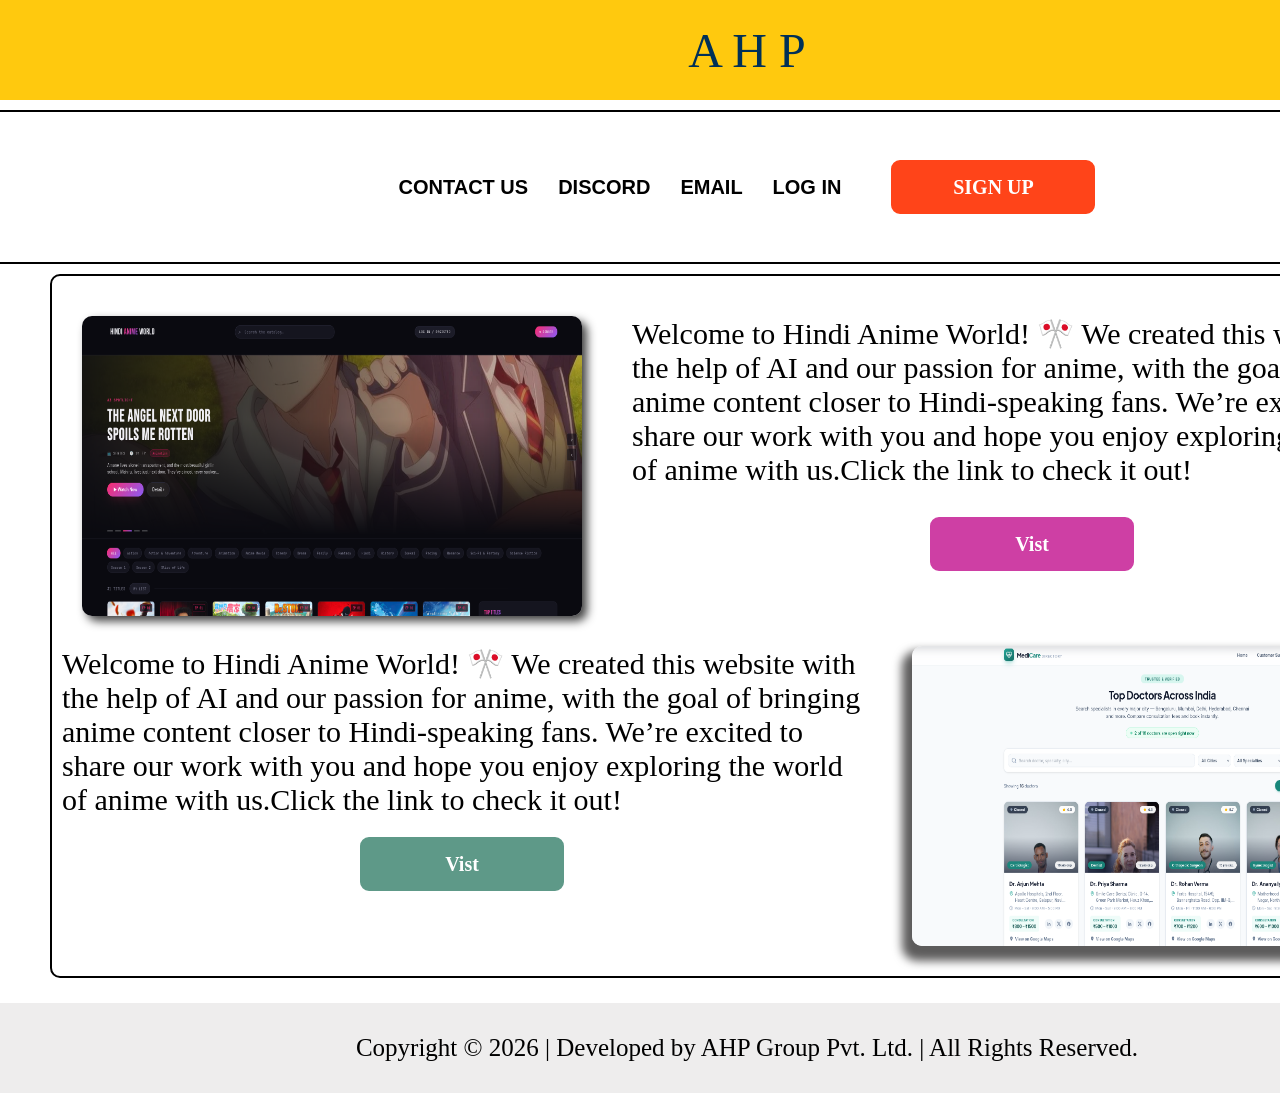
<file: index.html>
<!DOCTYPE html>
<html lang="en">
<head>
    <meta charset="UTF-8">
    <meta name="viewport" content="width=device-width, initial-scale=1.0">
    <link rel="stylesheet" href="index.css">
    <title>API</title>
    <script src="script.js"></script>
</head>
<body>
<div id="top">
    <!-- Header -->
        <div class="header">
            <div class="logo">
                A H P
            </div>

        </div>

    <!-- Info -->
        <div class="info">
            <div class="info_container">

                <div class="info_container_left">
                    <a href="">CONTACT US</a>
                    <a href="https://discord.gg/6JvNE224W" target="_blank">DISCORD</a>
                    <a href="mailto:hnsrjsih4@gmail.com" target="_blank">EMAIL</a>
                    <a href="">LOG IN</a>
                </div>

                
                <div class="info_container_right">
                <a class="Sign_up_btn" href="pages/signup.html"> SIGN UP</a>
                </div>
            </div>


        </div>

    <!-- --------- -->
        <div class="about">
            <div class="about_one">
                <div class="about_image_one">

                    <img src="images/about_image_1.png" alt="Hindi Anime World">

                </div>

                <div class="about_one_para">
                    <p>Welcome to Hindi Anime World! 🎌 We created this website with the help of AI and our passion for anime, with the goal of bringing anime content closer to Hindi-speaking fans. We’re excited to share our work with you and hope you enjoy exploring the world of anime with us.Click the link to check it out!</p>
                    <div class="about_one_btncontainer">
                        <a class="about_one_button" href="https://hindi-anime-world-ahpgrouppvtltd.vercel.app/" class="about_one_button" target="_blank">Vist</a>
                    </div>
                </div>
            </div>

            <!-- ----------------------------------------------- -->
            <div class="about_two">
                
                <div class="about_two_para">
                    <p>Welcome to Hindi Anime World! 🎌 We created this website with the help of AI and our passion for anime, with the goal of bringing anime content closer to Hindi-speaking fans. We’re excited to share our work with you and hope you enjoy exploring the world of anime with us.Click the link to check it out!</p>
                    <div class="about_two_btncontainer">
                        <a class="about_two_button" href="https://medi-care-directory-ahpgrouppvtltd.vercel.app/" class="about_one_button" target="_blank">Vist</a>
                    </div>
                </div>

                <div class="about_image_two">

                    <img src="images/about_image_2.png" alt="Hindi Anime World">

                </div>

            </div>
        </div>

        <!-- ----------------------------------------------------------------- -->

</div>


<!-- ------------------------------- -->
<div class="bottom">
    <!--FOOTER  -->
    <div class="footer">

        Copyright © 2026 | Developed by AHP Group Pvt. Ltd. | All Rights Reserved.

    </div>
</div>

</body>
</html>
</file>
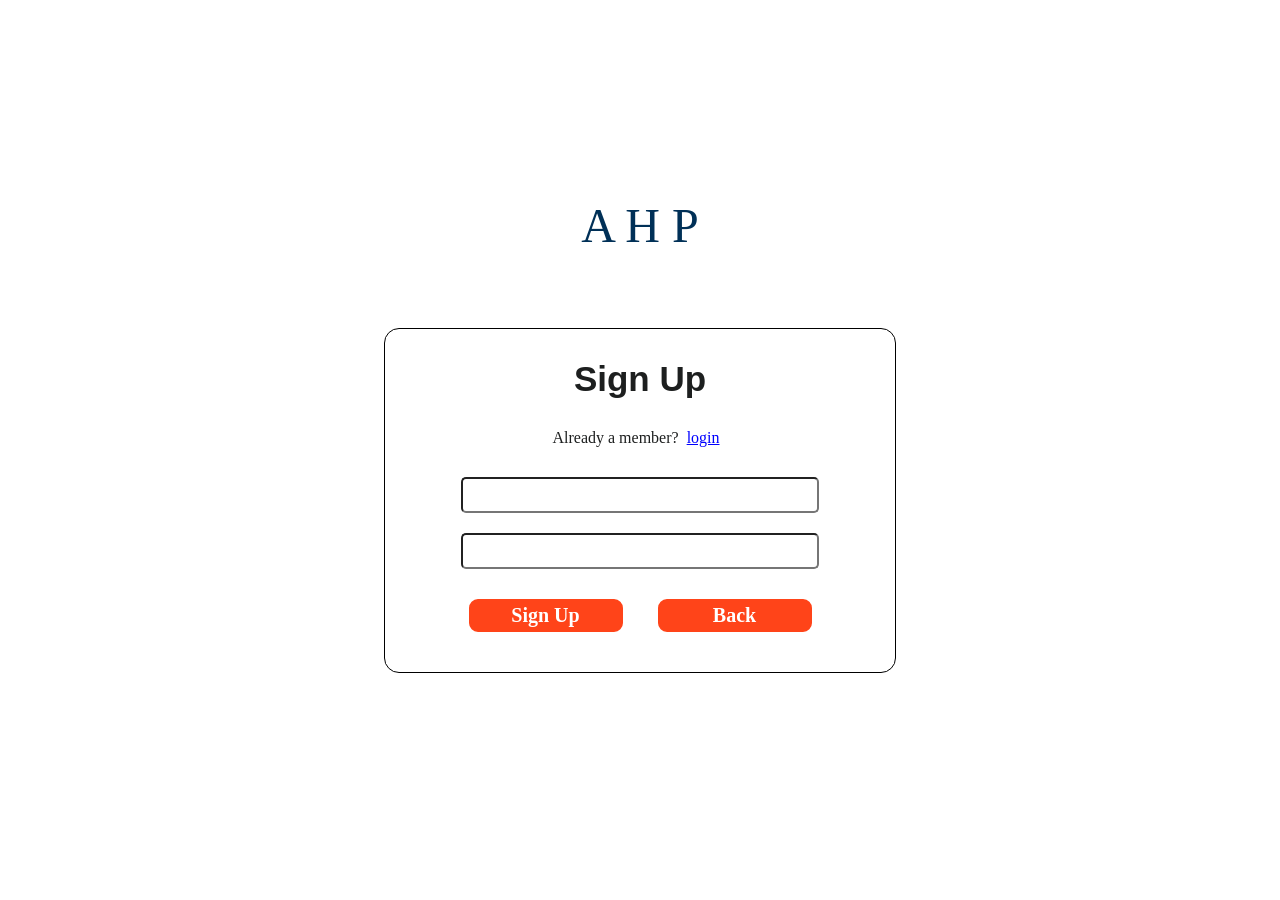
<file: pages/signup.html>
<!DOCTYPE html>
<html lang="en">
<head>
    <meta charset="UTF-8">
    <meta name="viewport" content="width=device-width, initial-scale=1.0">
    <link rel="stylesheet" href="signup.css">
    <title>Sign Up</title>
</head>
<body>
<div>
    <!-- Header -->
<div class="part1"> 
    <div class="header">
        <div class="logo">
            A H P
        </div>

    </div>

</div>







<!-- ================================== -->




<div class="part2">

    <div class="Sign_box">
        <h3>Sign Up</h3>
        <p>Already a member?<a href="" class="login">login</a></p>
        
        <div class="container">   
            <input type="Email" class="box">
            <input type="Passowrd" class="box">
            
            <div class="button">
                <a href="">Sign Up</a>
                <a href="../index.html">Back</a>
            </div>

        </div>
    </div>

</div>
</body>
</html>
</file>
<file: index.css>
/* *{
    outline:2px solid red;
} */

body{
    display:flex;
    flex-direction:column;
    flex-wrap:wrap;
    margin:0px;
   
    font-family:'Ubuntu';
    justify-content:space-evenly;
    
}
a{
    text-decoration:none;
}


/* --------------------------------------------------------------- */

/* header */


.header{
    min-height:100px;
    min-width:50vh;
    background-color:#ffc90e;
    /* flexbox */
    display:flex;
    justify-content:center;
    align-items:center;



}

.logo{
    font-size:48px;
    color:#003057;
}

/* -------------------------------------------------------- */

/* Info */

.info{
    margin-top:10px;
    min-height:150px;
    min-width:50vh;
    border-top:2px solid black;
    border-bottom:2px solid black;
    font-family:'arial';
    font-weight:bold;
    position:static;
    /* flexbox */
    display:flex;
    flex-wrap:wrap;
    justify-content:center;
    align-items:center;
    

}

.info_container{
    display:flex;
    justify-content:center;
    align-items:center;
    gap:50px;
    flex-wrap:wrap;
    
}

.info_container_left{
    display:flex;
    gap:30px;
    margin:auto;
}

.info_container .info_container_left a {
    color:black;
    font-size:20px;

}


.Sign_up_btn{
    display:flex;
    justify-content:center;
    align-items:center;
    height:50px;
    width:200px;
    border:2px solid #ff4419;
    border-radius:9px;
    background-color:#ff4419;
    color:#ff4419;
    font-family:"Roboto";
    font-weight:bold;
    font-size:20px;
    color:white;
    transition-property:transform;
    transition-duration:0.3s;
    transition-timing-function:ease;
    transition-delay:0s;

}

.Sign_up_btn:hover{
    transform:translateY(-10px);
    box-shadow: 0px 15px 10px 0px rgba(255, 68, 25, 0.5);
    background-color:white;
    color:#ff4419;
    border:2px solid #ff4419;
    border-radius:9px;
}

/* ---------------------------------------------------------- */

/* ABOUT */

.about{
    min-width:50vh;
    border:2px solid black;
    border-radius:10px;
    padding:10px;
    margin:10px 50px 0px 50px ;

    /* flex box */

    display:flex;
    flex-direction:column;
    justify-content:center;
    align-items:center;
    


}

.about_one{
    display:flex;
    flex-direction:row;
    align-self:flex-start;
    gap:50px;
    /* flex-wrap:wrap; */
    width:150vh;
    margin-left:20px;
    margin-top:30px
     
    
}

/* hindi anime world picture */
.about_image_one{
    display:flex;
    align-items:center;
    justify-content:center;
}

.about_one .about_image_one img{
    height:300px;
    width:500px;
    border-radius:10px;
    box-shadow:5px 5px 10px 0px rgba(63, 63, 63,1)
}
/* ------------------------------ */

.about_one_para{
    display:flex;
    flex-direction:column;
    align-items:center;
    gap:20px;
}

.about_one_para p{
    margin:0;
    font-family:'Roboto';
    font-size:30px;
    font-weight:350;
    display:flex;
    flex-direction:column;
    align-items:center;
    flex-wrap:wrap;
}
.about_one_btncontainer{
    display:flex;
    justify-content:center;
    align-items:center;
    padding:10px;

}
.about_one_button{
    display:flex;
    justify-content:center;
    align-items:center;
    height:50px;
    width:200px;
    border:2px solid #ce3fa4;
    border-radius:9px;
    background-color:#ce3fa4;
    color:#0078d7;
    font-family:"Roboto";
    font-weight:bold;
    font-size:20px;
    color:white;
    transition-property:transform;
    transition-duration:0.3s;
    transition-timing-function:ease;
    transition-delay:0s;
}



.about_one_button:hover{
    transform:translateY(-10px);
    box-shadow: 0px 15px 10px 0px rgba(189, 84, 500, 0.5);
    background-color:white;
    color:#ce3fa4;
    border:2px solid #ce3fa4;
    border-radius:9px;
}
/* --------------------------------------------------------------------------- */

.about_two{
    display:flex;
    flex-direction:row;
    align-self:flex-end;
    gap:50px;
    /* flex-wrap:wrap; */
    width:150vh;
    margin-top:30px;
    margin-right:20px; 
    margin-bottom:20px; 
}

.about_two_para{
    display:flex;
    flex-direction:column;
    align-items:center;
    gap:20px;
}

.about_two_para p{
    margin:0;
    font-family:'Roboto';
    font-size:30px;
    font-weight:350;
    display:flex;
    flex-direction:column;
    align-items:center;
    flex-wrap:wrap;
}

.about_two_button{
    display:flex;
    justify-content:center;
    align-items:center;
    height:50px;
    width:200px;
    border:2px solid #5e9988;
    border-radius:9px;
    background-color:#5e9988;
    color:#5e9988;
    font-family:"Roboto";
    font-weight:bold;
    font-size:20px;
    color:white;
    transition-property:transform;
    transition-duration:0.3s;
    transition-timing-function:ease;
    transition-delay:0s;
}



.about_two_button:hover{
    transform:translateY(-10px);
    box-shadow: 0px 15px 10px 0px rgba(94, 153, 136, 0.4);
    background-color:white;
    color:#5e9988;
    border:2px solid rgb(94, 153, 136);
    border-radius:9px;
}

/* Medical image  */
.about_image_two{
    display:flex;
    align-items:center;
    justify-content:center;
}

.about_two .about_image_two img{
    height:300px;
    width:500px;
    border-radius:10px;
    box-shadow:-5px 10px 10px 5px rgb(93, 92, 92)
}
/* ------------------------------ */


.footer{
    display:flex;
    justify-content:center;
    align-items:center;
    margin-top:25px;
    background-color:#eeeded;
    min-height:10vh;
    font-size:25px;
    font-weight:500px;
}
</file>
<file: pages/signup.css>
/* *{
    outline:2px solid red;
} */


body{
    display:flex;
    flex-direction:column;
    justify-content:center;
    align-items:space-between;
    min-height:100dvh;
    
    margin:0;
    
}
/* Header */

.part1{
height:100px;

}
.header{
    min-height:100px;
    min-width:50vh;
    font-weight:400;
        /* flexbox */
    display:flex;
    justify-content:center;
    align-items:center;
}
.logo{
    font-size:48px;
    color:#003057;
}










/* ================================== */

.part2{
    display:flex;
    flex-direction:column;
    justify-content:center;
    align-items:center;
    min-height:50dvh;
   
    margin:0;
}


.Sign_box{
    display:flex;
    flex-direction:column;
    padding:30px;
    gap:30px;
    border:1px solid black;
    border-radius:15px; 
    background-color:white;
}

h3{
    margin:0;
    text-align:center;
    font-family:"arial","Roboto";

    color:#1d1f1f;
    font-size:35px;
    font-weight:bold;
}
p{
    margin:0;
    text-align:center;
    color:#1d1f1f;
    font-weight:350;
}
.login{
    margin:8px;
    color:#0000ff;
    
}

.container{
    display:flex;
    flex-direction:column;
    align-items:center;
    min-width:50dvh;
    gap:20px;
}
input{
    border-radius:5px;
    height:30px;
    width:350px;
    font-size:20px;
}

.button{
    display:flex;
    gap:35px;
    padding:10px;
    
}
.button a {
    width:150px;
    text-align:center;
    padding:3px 0px;
    border:2px solid #ff4419;
    border-radius:9px;
    background-color:#ff4419;
    color:#ff4419;
    font-family:"Roboto";
    font-weight:bold;
    font-size:20px;
    color:white;
    transition-property:transform;
    transition-duration:0.3s;
    transition-timing-function:ease;
    transition-delay:0s;
    text-decoration:none;
}
.button a:hover{
    transform:translateY(-10px);
    box-shadow: 0px 8px 10px 0px rgba(255, 68, 25, 0.5);
    background-color:white;
    color:#ff4419;
    border:2px solid #ff4419;
    border-radius:9px;
}
</file>
